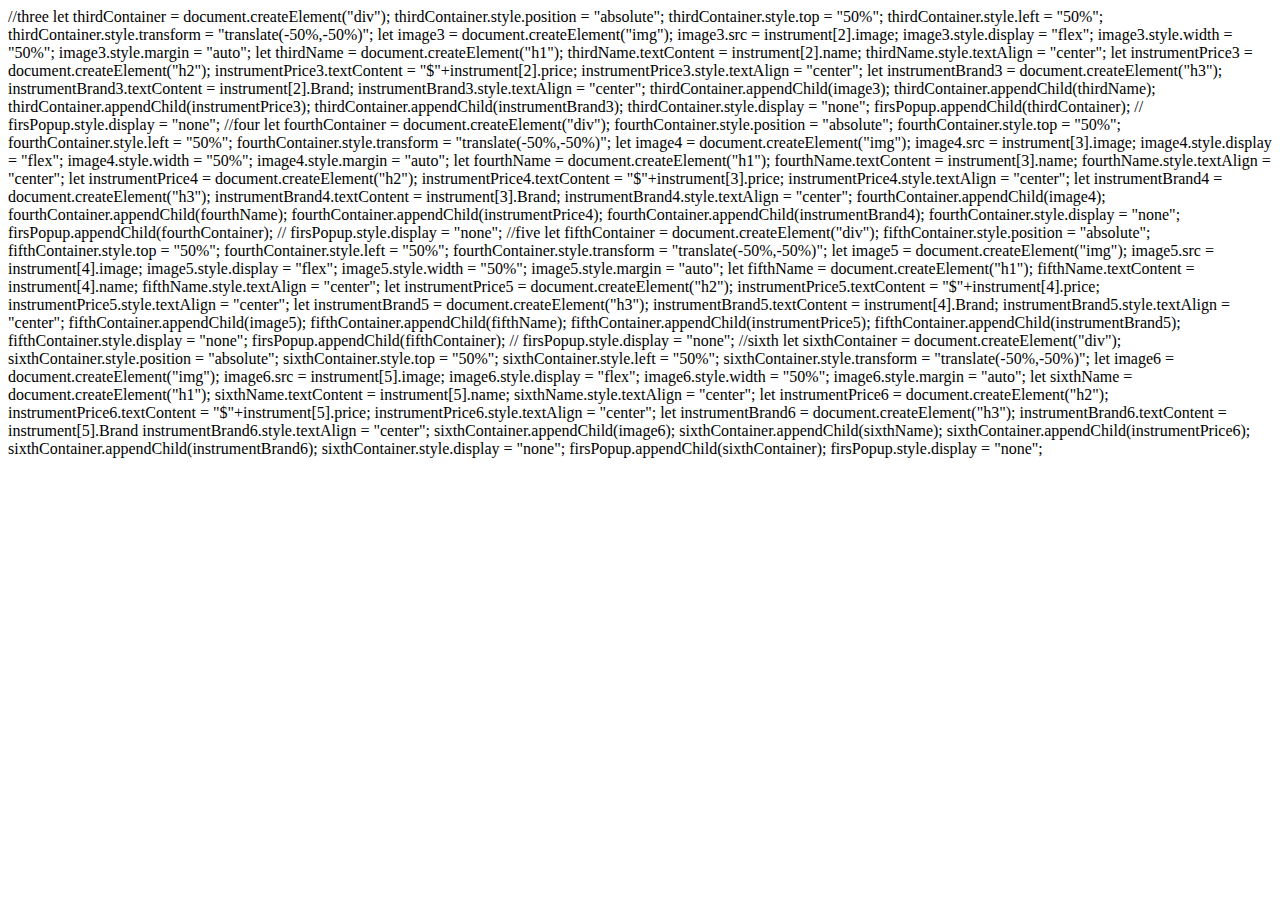
<file: pracitce.html>
<!DOCTYPE html>
<html lang="en">
<head>
    <meta charset="UTF-8">
    <title>Title</title>
</head>
<body>



//three

let thirdContainer = document.createElement("div");
thirdContainer.style.position = "absolute";
thirdContainer.style.top = "50%";
thirdContainer.style.left = "50%";
thirdContainer.style.transform = "translate(-50%,-50%)";

let image3 = document.createElement("img");
image3.src = instrument[2].image;
image3.style.display = "flex";
image3.style.width = "50%";
image3.style.margin = "auto";

let thirdName = document.createElement("h1");
thirdName.textContent = instrument[2].name;
thirdName.style.textAlign = "center";

let instrumentPrice3 = document.createElement("h2");
instrumentPrice3.textContent = "$"+instrument[2].price;
instrumentPrice3.style.textAlign = "center";

let instrumentBrand3 = document.createElement("h3");
instrumentBrand3.textContent = instrument[2].Brand;
instrumentBrand3.style.textAlign = "center";

thirdContainer.appendChild(image3);
thirdContainer.appendChild(thirdName);
thirdContainer.appendChild(instrumentPrice3);
thirdContainer.appendChild(instrumentBrand3);
thirdContainer.style.display = "none";
firsPopup.appendChild(thirdContainer);
// firsPopup.style.display = "none";

//four

let fourthContainer = document.createElement("div");
fourthContainer.style.position = "absolute";
fourthContainer.style.top = "50%";
fourthContainer.style.left = "50%";
fourthContainer.style.transform = "translate(-50%,-50%)";

let image4 = document.createElement("img");
image4.src = instrument[3].image;
image4.style.display = "flex";
image4.style.width = "50%";
image4.style.margin = "auto";

let fourthName = document.createElement("h1");
fourthName.textContent = instrument[3].name;
fourthName.style.textAlign = "center";

let instrumentPrice4 = document.createElement("h2");
instrumentPrice4.textContent = "$"+instrument[3].price;
instrumentPrice4.style.textAlign = "center";

let instrumentBrand4 = document.createElement("h3");
instrumentBrand4.textContent = instrument[3].Brand;
instrumentBrand4.style.textAlign = "center";

fourthContainer.appendChild(image4);
fourthContainer.appendChild(fourthName);
fourthContainer.appendChild(instrumentPrice4);
fourthContainer.appendChild(instrumentBrand4);
fourthContainer.style.display = "none";
firsPopup.appendChild(fourthContainer);
// firsPopup.style.display = "none";

//five

let fifthContainer = document.createElement("div");
fifthContainer.style.position = "absolute";
fifthContainer.style.top = "50%";
fourthContainer.style.left = "50%";
fourthContainer.style.transform = "translate(-50%,-50%)";

let image5 = document.createElement("img");
image5.src = instrument[4].image;
image5.style.display = "flex";
image5.style.width = "50%";
image5.style.margin = "auto";

let fifthName = document.createElement("h1");
fifthName.textContent = instrument[4].name;
fifthName.style.textAlign = "center";

let instrumentPrice5 = document.createElement("h2");
instrumentPrice5.textContent = "$"+instrument[4].price;
instrumentPrice5.style.textAlign = "center";

let instrumentBrand5 = document.createElement("h3");
instrumentBrand5.textContent = instrument[4].Brand;
instrumentBrand5.style.textAlign = "center";

fifthContainer.appendChild(image5);
fifthContainer.appendChild(fifthName);
fifthContainer.appendChild(instrumentPrice5);
fifthContainer.appendChild(instrumentBrand5);
fifthContainer.style.display = "none";
firsPopup.appendChild(fifthContainer);
// firsPopup.style.display = "none";

//sixth

let sixthContainer = document.createElement("div");
sixthContainer.style.position = "absolute";
sixthContainer.style.top = "50%";
sixthContainer.style.left = "50%";
sixthContainer.style.transform = "translate(-50%,-50%)";

let image6 = document.createElement("img");
image6.src = instrument[5].image;
image6.style.display = "flex";
image6.style.width = "50%";
image6.style.margin = "auto";

let sixthName = document.createElement("h1");
sixthName.textContent = instrument[5].name;
sixthName.style.textAlign = "center";

let instrumentPrice6 = document.createElement("h2");
instrumentPrice6.textContent = "$"+instrument[5].price;
instrumentPrice6.style.textAlign = "center";

let instrumentBrand6 = document.createElement("h3");
instrumentBrand6.textContent = instrument[5].Brand
instrumentBrand6.style.textAlign = "center";

sixthContainer.appendChild(image6);
sixthContainer.appendChild(sixthName);
sixthContainer.appendChild(instrumentPrice6);
sixthContainer.appendChild(instrumentBrand6);
sixthContainer.style.display = "none";
firsPopup.appendChild(sixthContainer);
firsPopup.style.display = "none";

</body>
</html>
</file>
